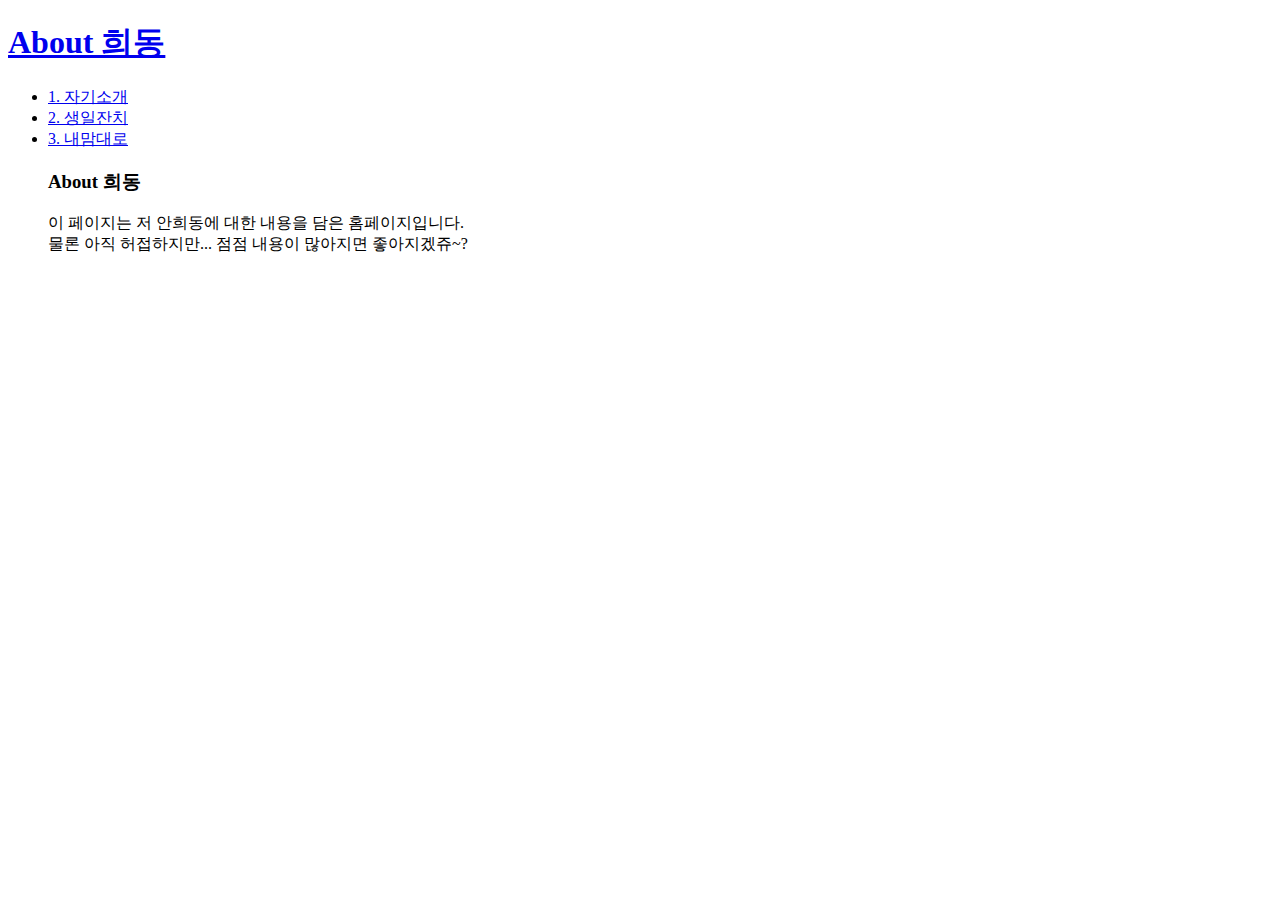
<file: index.HTML>
<!doctype html>
<html>
<head>
<title>About 희동</title>
  <meta charset="utf-8">
  </head>

<body>
  <h1><a href="index.html">About 희동</a></h1>
<ul>
<li><a href="1.html">1. 자기소개</a></li>
<li><a href="2.html">2. 생일잔치</a></li>
<li><a href="3.html">3. 내맘대로</a></li>

<h3> About 희동</H3>

<P>이 페이지는 저 안희동에 대한 내용을 담은 홈페이지입니다.
<br> 물론 아직 허접하지만... 점점 내용이 많아지면 좋아지겠쥬~?</P>
  </body>

</html>
</file>
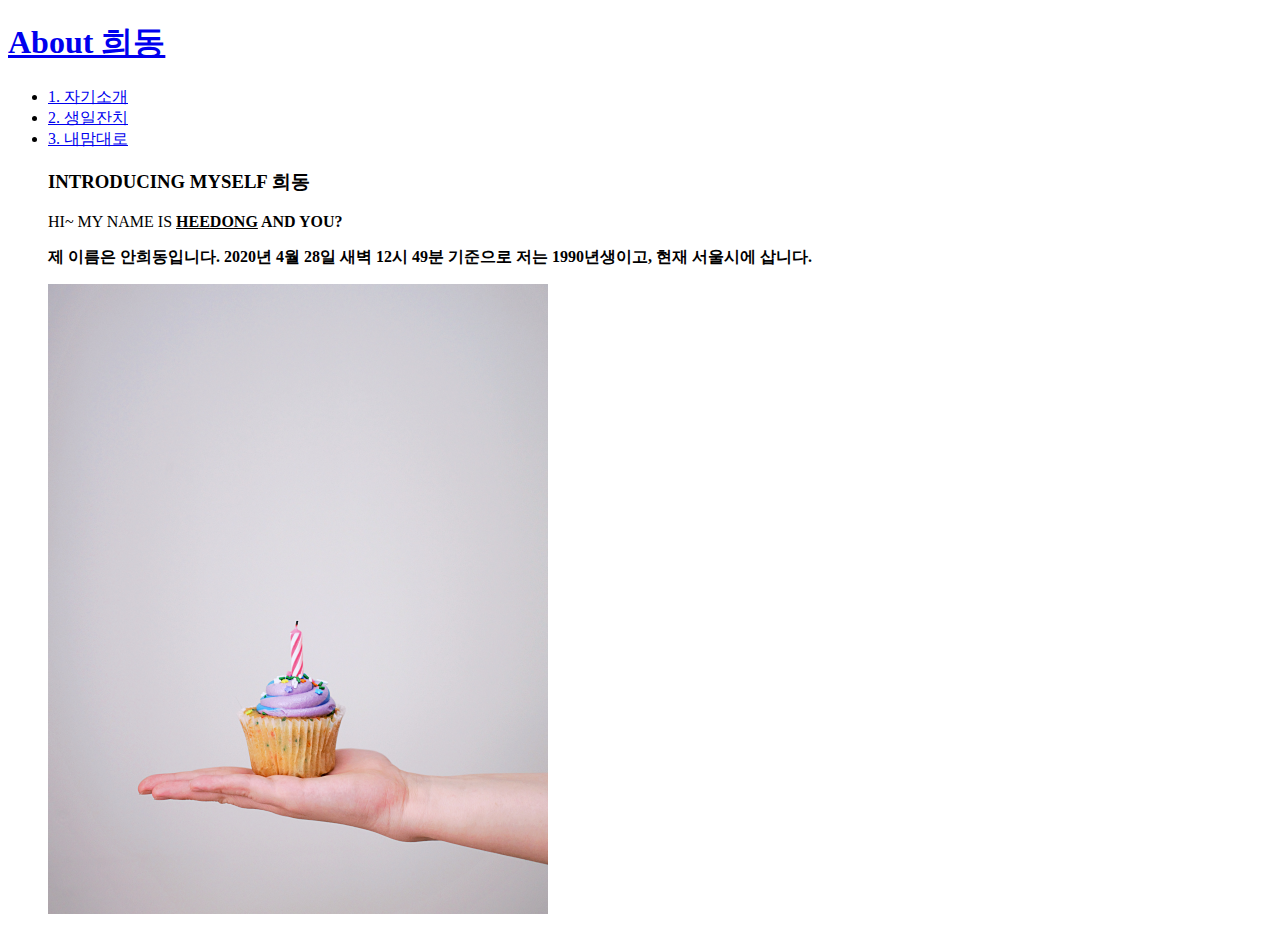
<file: 1.HTML>
<!doctype html>
<html>
<head>
<title>About 희동-자기소개</title>
  <meta charset="utf-8">
  </head>

<body>
  <h1><a href="Index.html">About 희동</a></h1>
<ul>
<li><a href="1.html">1. 자기소개</a></li>
<li><a href="2.html">2. 생일잔치</a></li>
<li><a href="3.html">3. 내맘대로</a></li>

<h3>INTRODUCING MYSELF 희동</H3>

HI~
MY NAME IS <STRONG> <U>HEEDONG</U> AND YOU? </STRONG?
<BR><P>제 이름은 안희동입니다. 2020년 4월 28일 새벽 12시 49분 기준으로
저는 1990년생이고, 현재 서울시에 삽니다.</P>
 <img src="birthday.jpg", width=500, >
 </body>

</html>
</file>
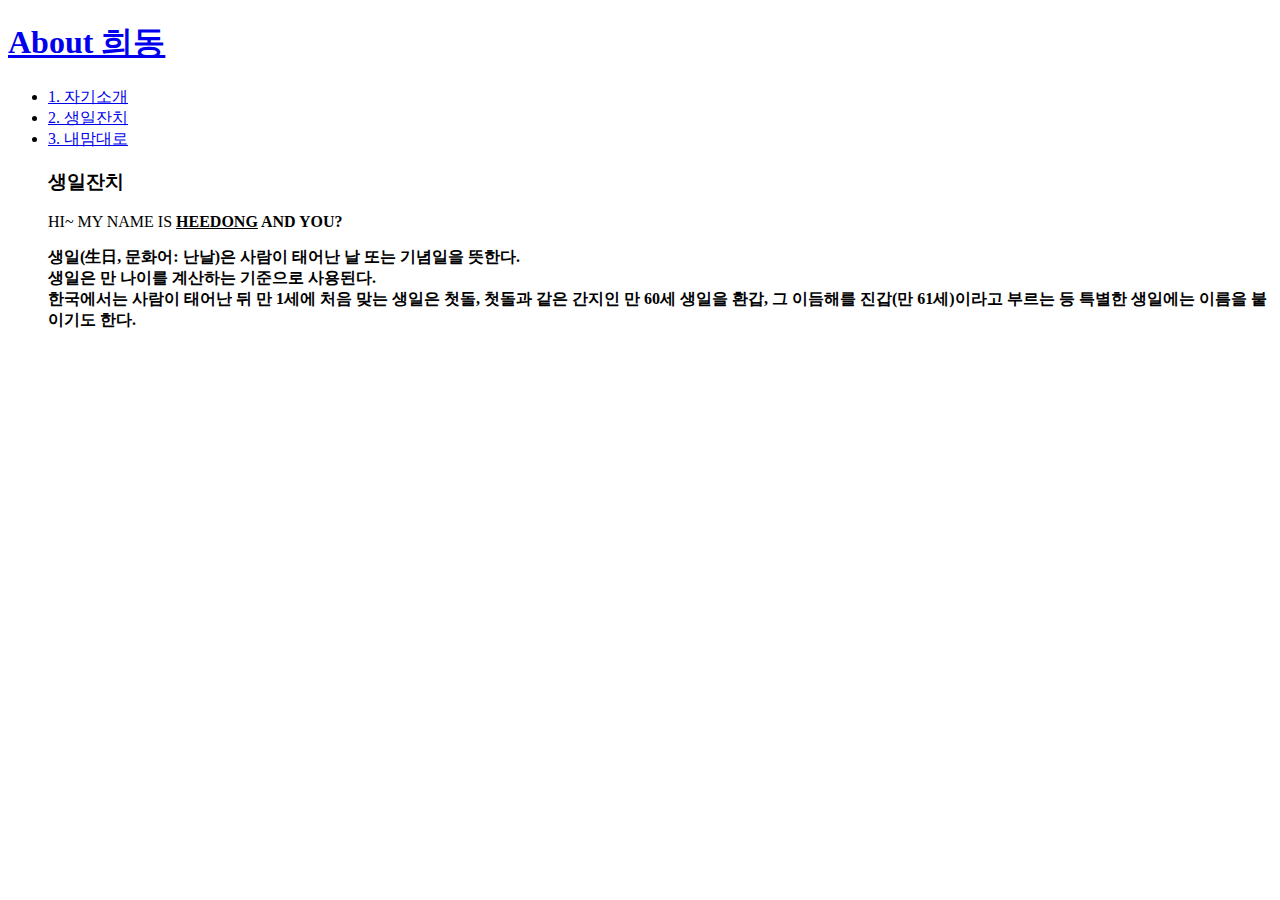
<file: 2.HTML>
<!doctype html>
<html>
<head>
<title>About 희동-생일잔치</title>
  <meta charset="utf-8">
  </head>

<body>
  <h1><a href="희동.html">About 희동</a></h1>
<ul>
<li><a href="1.html">1. 자기소개</a></li>
<li><a href="2.html">2. 생일잔치</a></li>
<li><a href="3.html">3. 내맘대로</a></li>

<h3>생일잔치</H3>

HI~
MY NAME IS <STRONG> <U>HEEDONG</U> AND YOU? </STRONG?
<BR><P>생일(生日, 문화어: 난날)은 사람이 태어난 날 또는 기념일을 뜻한다.
<br>생일은 만 나이를 계산하는 기준으로 사용된다.
<br>한국에서는 사람이 태어난 뒤 만 1세에 처음 맞는 생일은 첫돌, 첫돌과 같은 간지인 만 60세 생일을 환갑,
그 이듬해를 진갑(만 61세)이라고 부르는 등 특별한 생일에는 이름을 붙이기도 한다. </p>
 </body>

</html>
</file>
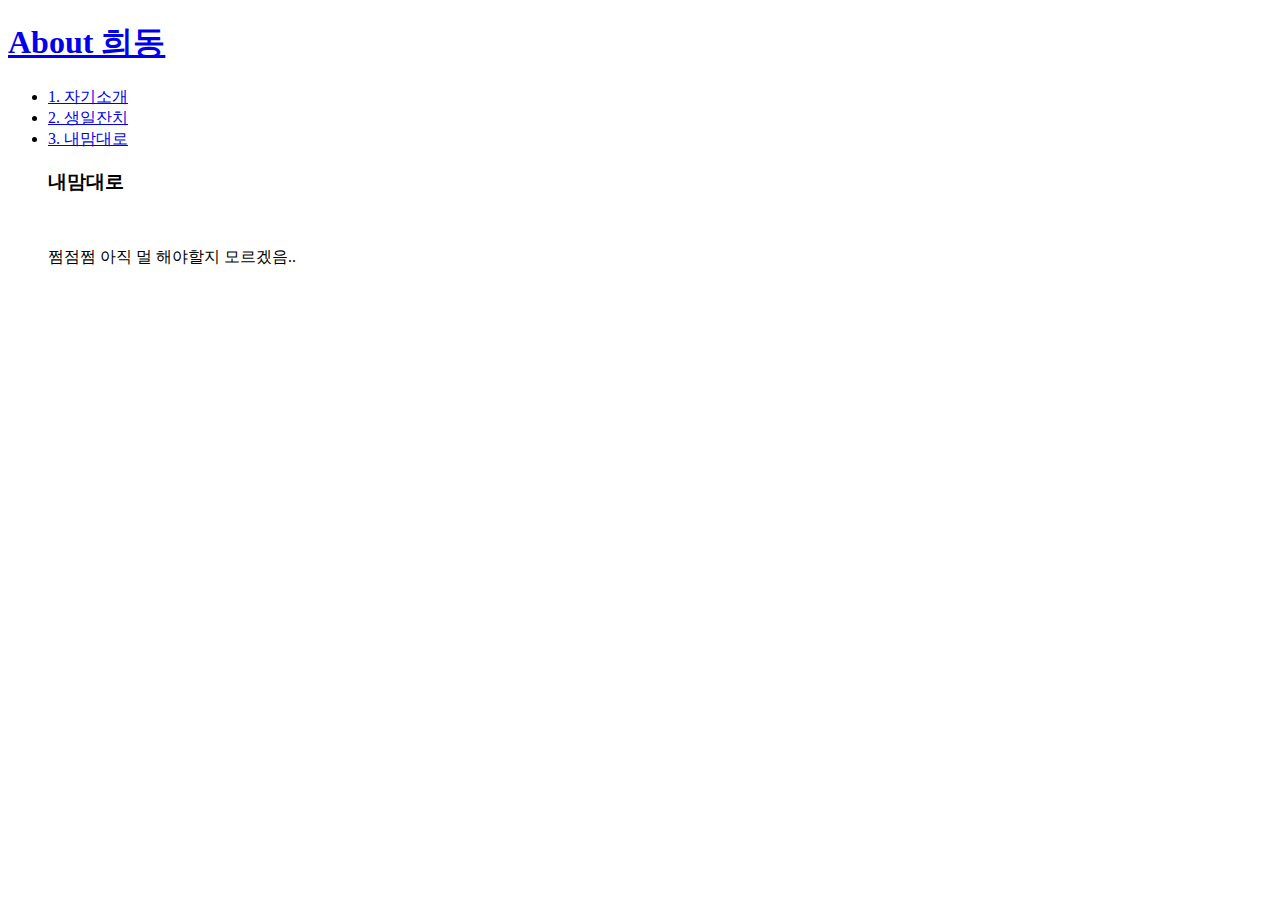
<file: 3.HTML>
<!doctype html>
<html>
<head>
<title>About 희동-내맘대로</title>
  <meta charset="utf-8">
  </head>

<body>
  <h1><a href="희동.html">About 희동</a></h1>
<ul>
<li><a href="1.html">1. 자기소개</a></li>
<li><a href="2.html">2. 생일잔치</a></li>
<li><a href="3.html">3. 내맘대로</a></li>

<h3>내맘대로</H3>
<BR><P>쩜점쩜 아직 멀 해야할지 모르겠음..</P>
</body>

</html>
</file>
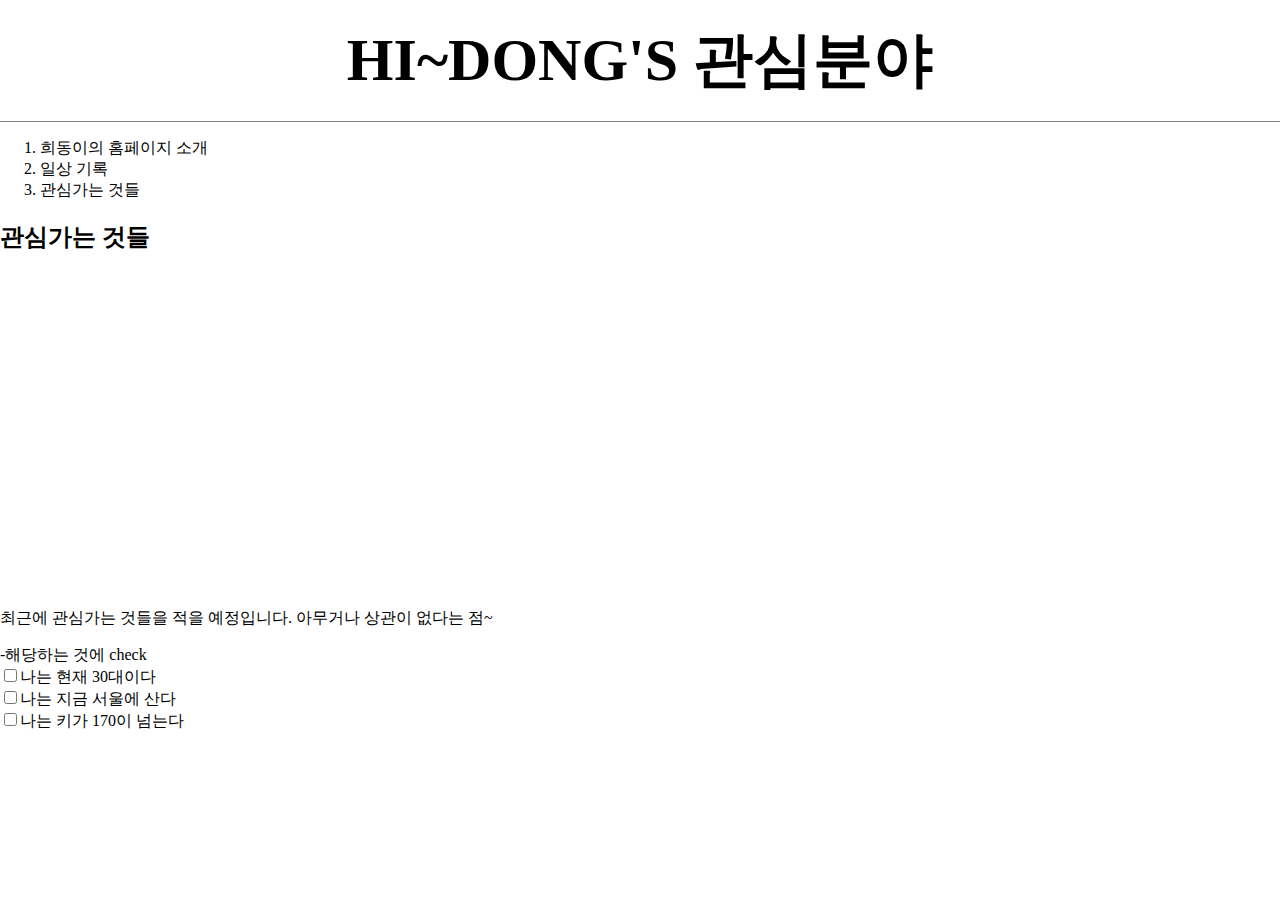
<file: 3.html>
<!doctype html>
<html>
<head>
<TITLE>관심가는 것들</title>
<meta http-equiv="Content-Type" content="text/html; charset=UTF-8">
<!-- Global site tag (gtag.js) - Google Analytics -->
<script async src="https://www.googletagmanager.com/gtag/js?id=G-HRGEZKKT55"></script>
<script>
  window.dataLayer = window.dataLayer || [];
  function gtag(){dataLayer.push(arguments);}
  gtag('js', new Date());

  gtag('config', 'G-HRGEZKKT55');
</script>
<link rel="stylesheet" href="style.css">
</head>
<body>
  <h1><a href="index.html">HI~DONG'S 관심분야</a></H1>
<ol>
  <li><a href="1.html" class="saw">희동이의 홈페이지 소개</a></li>
  <li><a href="2.html" class="saw">일상 기록</a></li>
  <li><a href="3.html" class="saw" id="active">관심가는 것들</a></li>
</ol>

<h2> 관심가는 것들</h2>
<p><iframe width="560" height="315" src="https://www.youtube.com/embed/gUju3ddIEWw"
  title="YouTube video player" frameborder="0" allow="accelerometer; autoplay;
  clipboard-write; encrypted-media; gyroscope; picture-in-picture" allowfullscreen></iframe>
<p> 최근에 관심가는 것들을 적을 예정입니다.
아무거나 상관이 없다는 점~</p>
-해당하는 것에 check
<br>
<input type="checkbox">나는 현재 30대이다<br>
<input type="checkbox">나는 지금 서울에 산다<br>
<input type="checkbox">나는 키가 170이 넘는다
</body>
</html>
</file>
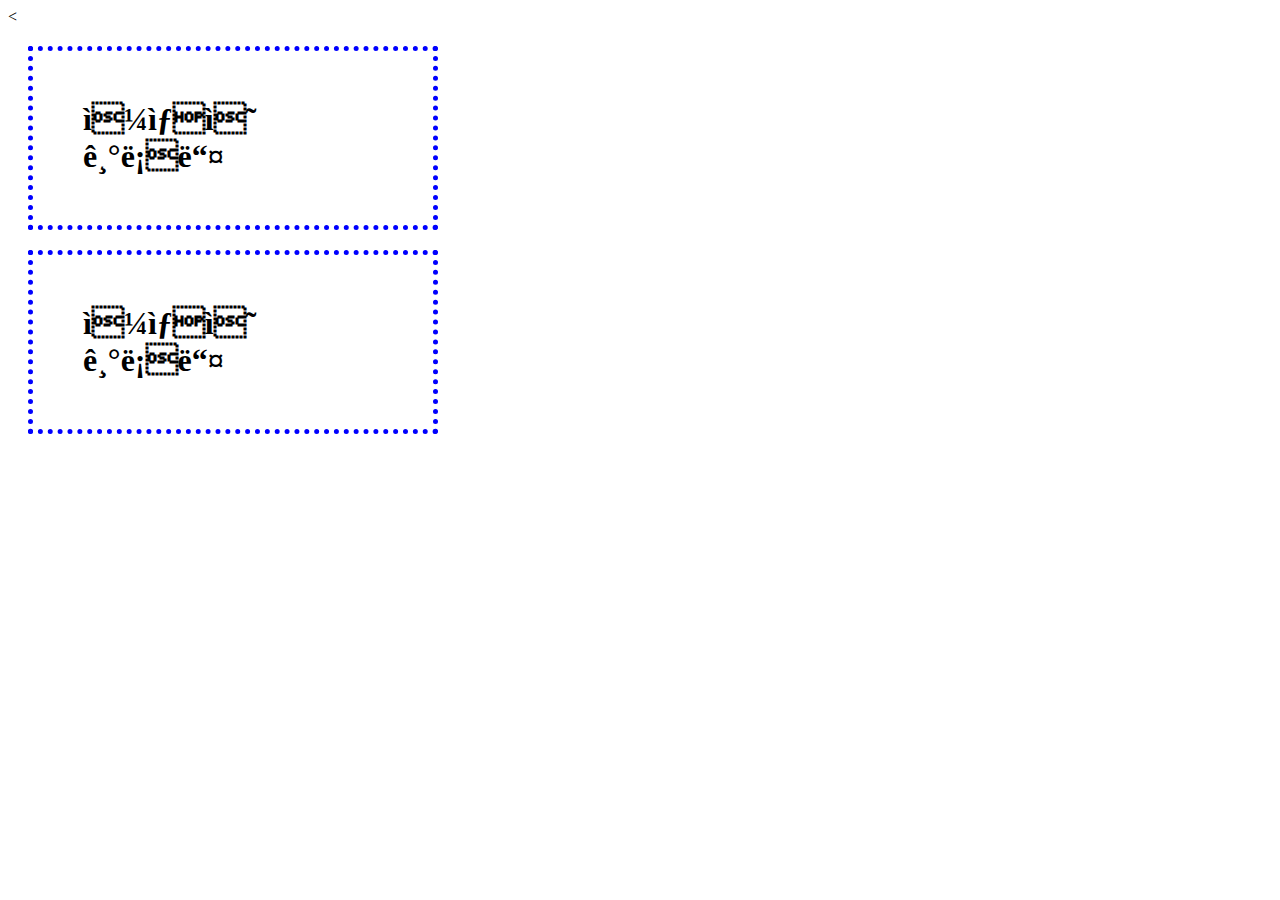
<file: box.html>
<!doctype html>
<html>
<head>
<meta charset=UTF-8">
<<title></title>
<style>
  h1{
    border: 5px blue dotted;
   padding:50px;
 margin:20px;
 display:block;
 width:300px;
}
</style>
</head>
<body>
  <h1>일상의 기록들</h1>
    <h1>일상의 기록들</h1>
    </body>


</html>
</file>
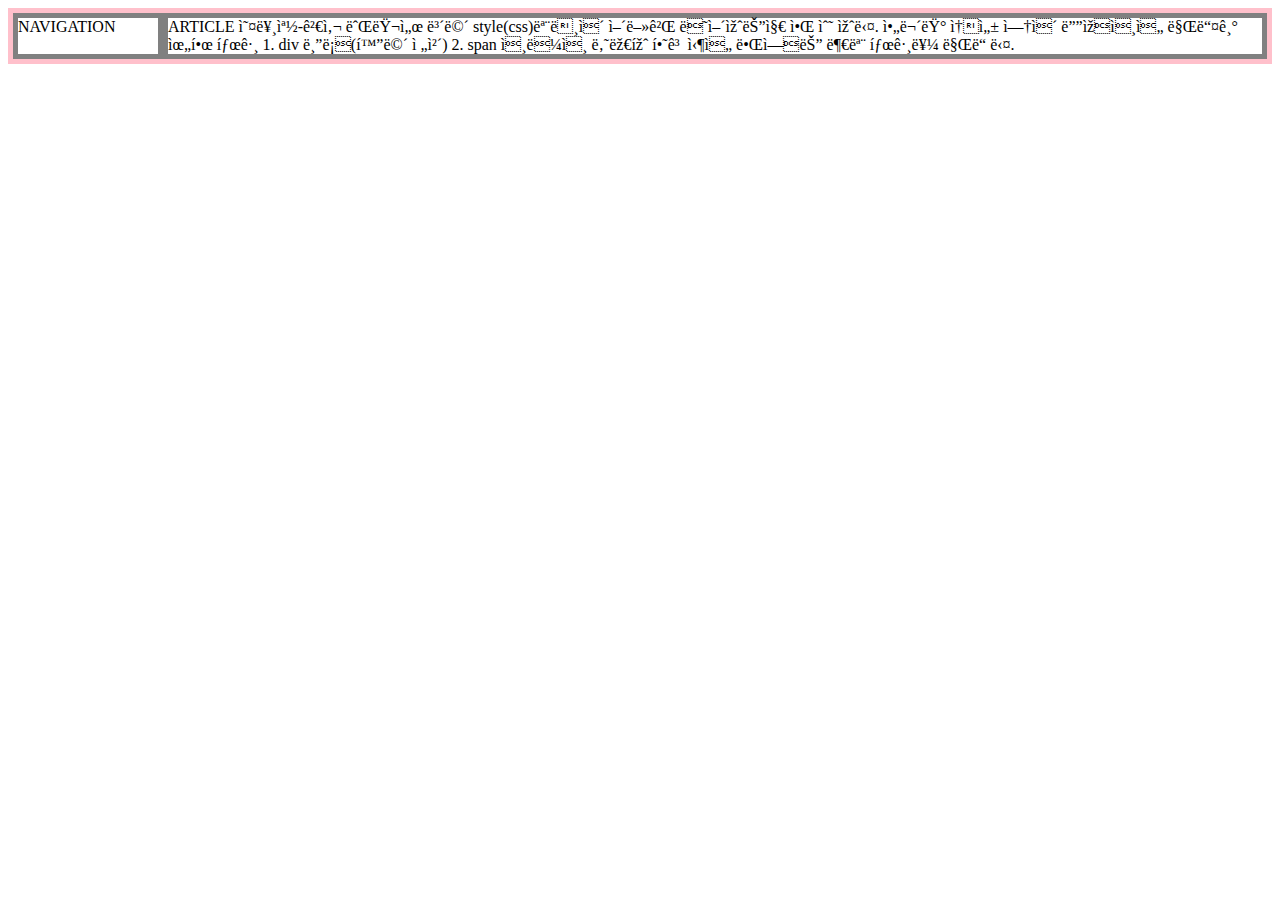
<file: grid.html>
<!doctype html>
<html>
<head>
<meta charset=UTF-8">
<title></title>
<style>
 #grid
 {border: 5px solid pink;
 display:grid;
grid-template-columns: 150px 1fr;}
  div{border: 5px solid gray;
}
  </style>
</head>
<body>
<div id="grid">
  <div>NAVIGATION</DIV>
  <div>ARTICLE
    오른쪽-검사 눌러서 보면 style(css)모델이 어떻게 되어있는지 알 수 있다.
아무런 속성 없이 디자인을 만들기 위한 태그
1. div 블록(화면 전체)
2. span 인라인

나란히 하고 싶을 때에는 부모 태그를 만든다.
  </div>
  </div>
    </body>
</html>
</file>
<file: style.css>
a{
color:black;
text-decoration: none;
}
  h1 {
font-size: 60px;
text-align: center;
border-bottom: 1px solid gray;
margin: 0;
padding: 20px;
}
#grid ol{border-right: 1px solid gray;
width: 250px;
margin: 2px;
padding: 20px;
}

body{margin: 0;}
#grid{display: grid;
  grid-template-columns: 300px 1fr;}
  ol{border-right:60px;
  padding-right:0px;
width:230px;}
#article{padding: 15px;
}
@media(max-width:1000px)
{#grid{display: block;
}
h1{border-bottom: none;
}
#grid ol{border-right:none;}
}
</file>
